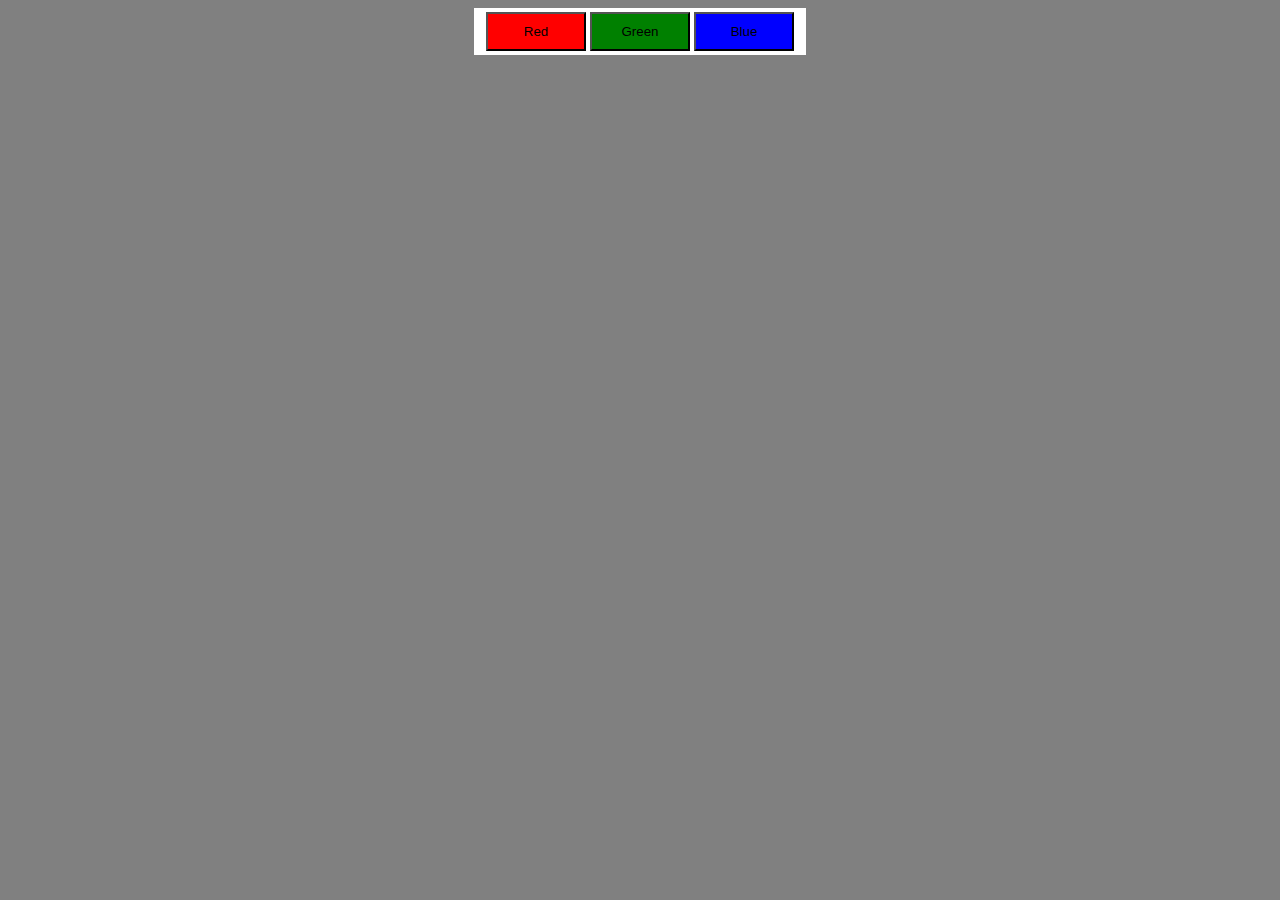
<file: buttons/index.html>
<!DOCTYPE html>
<html lang="en">

<head>
    <meta charset="UTF-8">
    <meta http-equiv="X-UA-Compatible" content="IE=edge">
    <meta name="viewport" content="width=device-width, initial-scale=1.0">
    <title>buttons</title>
    <link rel="stylesheet" href="style.css">

</head>

<body class="bgc">
    <div id="container"></div>
    <script src="buttons.js"></script>
</body>

</html>
</file>
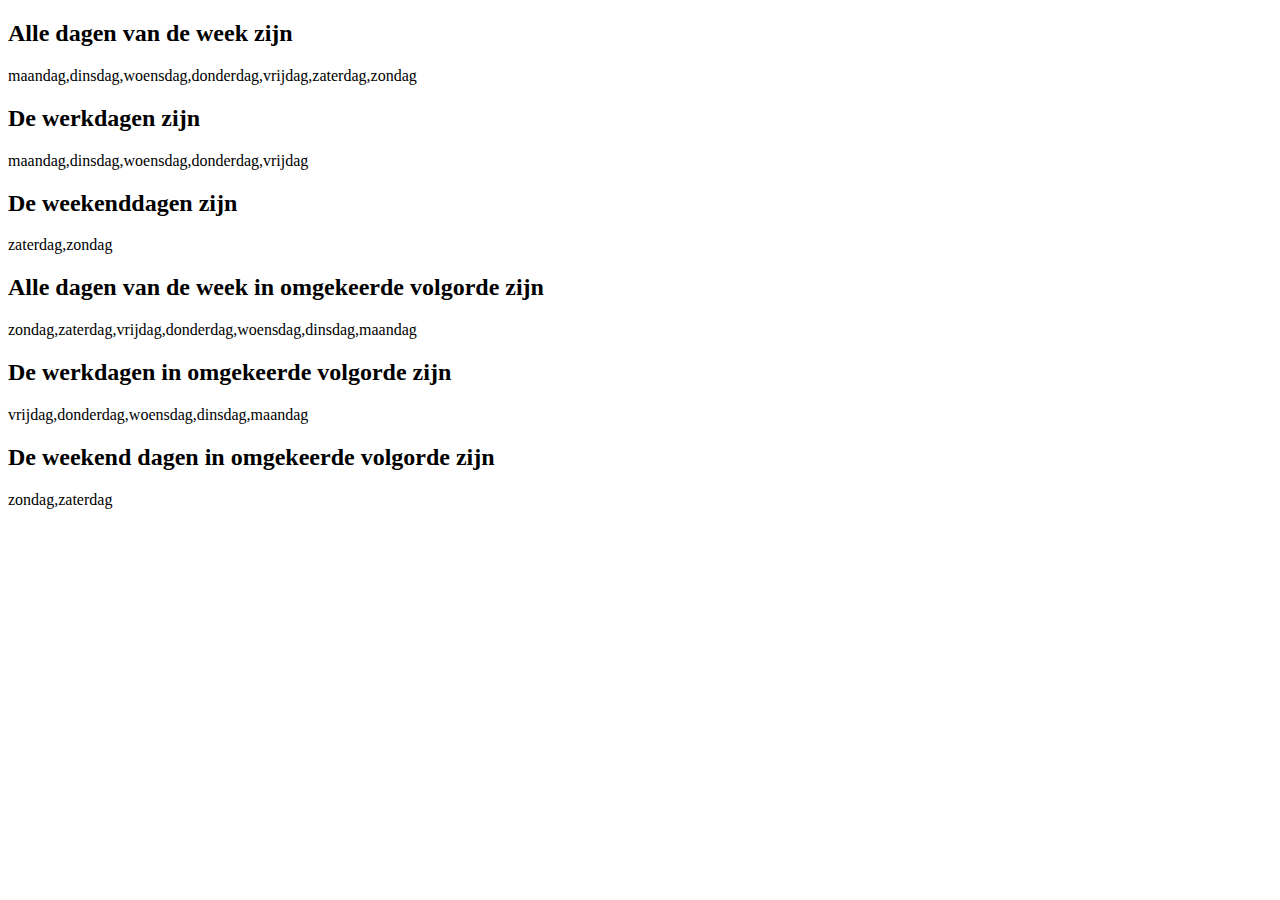
<file: Dagen van de week/index.html>
<!DOCTYPE html>
<html lang="en">
<head>
    <meta charset="UTF-8">
    <meta http-equiv="X-UA-Compatible" content="IE=edge">
    <meta name="viewport" content="width=device-width, initial-scale=1.0">
    <title>Dagen van de week</title>
</head>
<body>
    <h2>Alle dagen van de week zijn</h2>
    <p id="AlleDagen"></p>

    <h2>De werkdagen zijn</h2>
    <p id="Werkdagen"></p>

    <h2>De weekenddagen zijn</h2>
    <p id="Weekend"></p>

    <h2>Alle dagen van de week in omgekeerde volgorde zijn</h2>
    <p id="DagenOmgekeerd"></p>

    <h2>De werkdagen in omgekeerde volgorde zijn</h2>
    <p id="WerkdagenOmgekeerd"></p>

    <h2>De weekend dagen in omgekeerde volgorde zijn</h2>
    <p id="WeekendOmgekeerd"></p>

    <script src="dagen_week.js"></script>
</body>
</html>
</file>
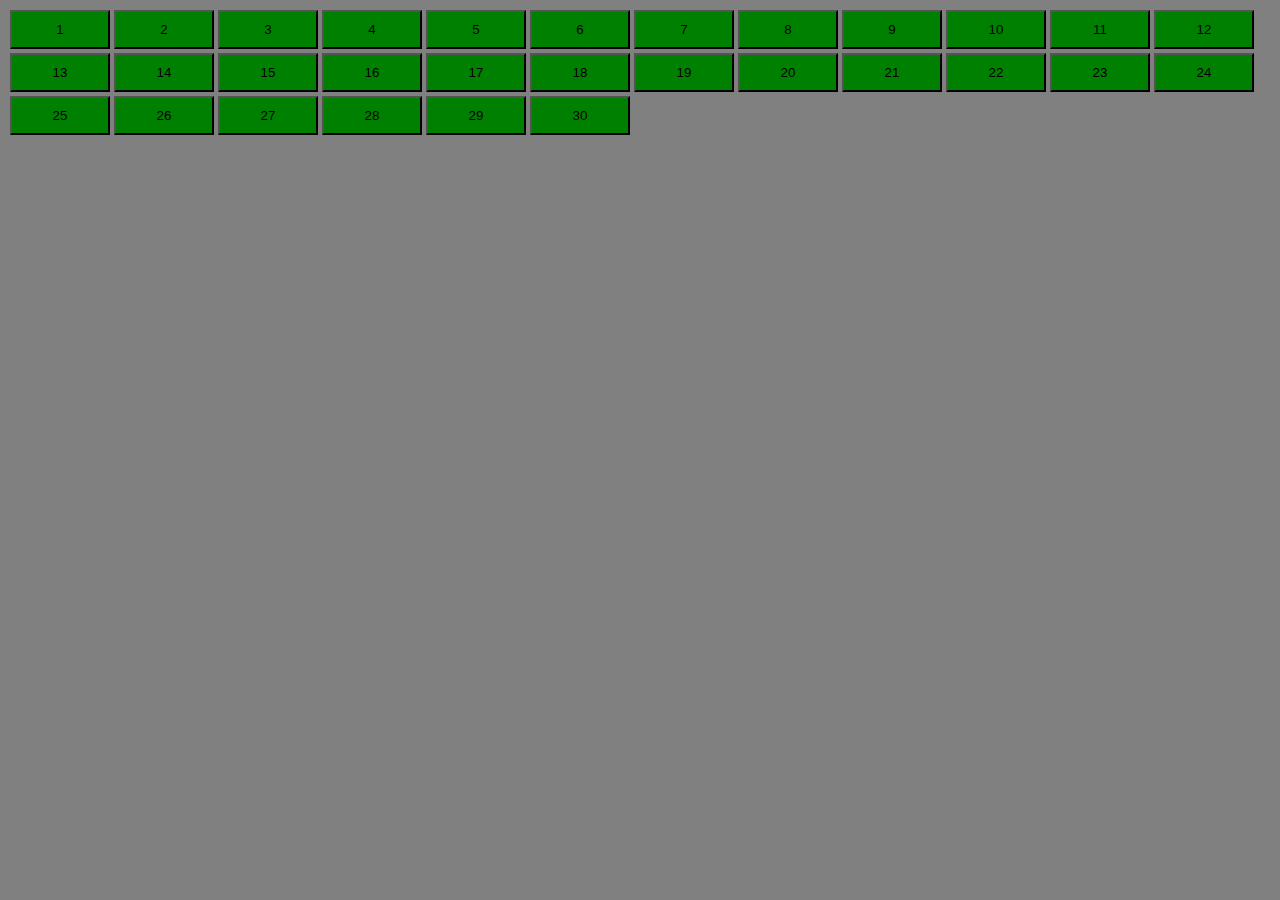
<file: groene_en_rode_buttons/index.html>
<!DOCTYPE html>
<html lang="en">

<head>
    <meta charset="UTF-8">
    <meta http-equiv="X-UA-Compatible" content="IE=edge">
    <meta name="viewport" content="width=device-width, initial-scale=1.0">
    <title>groene en rode buttons</title>
</head>

<body>
    <div id="container"></div>
    <script src="buttons.js"></script>
</body>

</html>
</file>
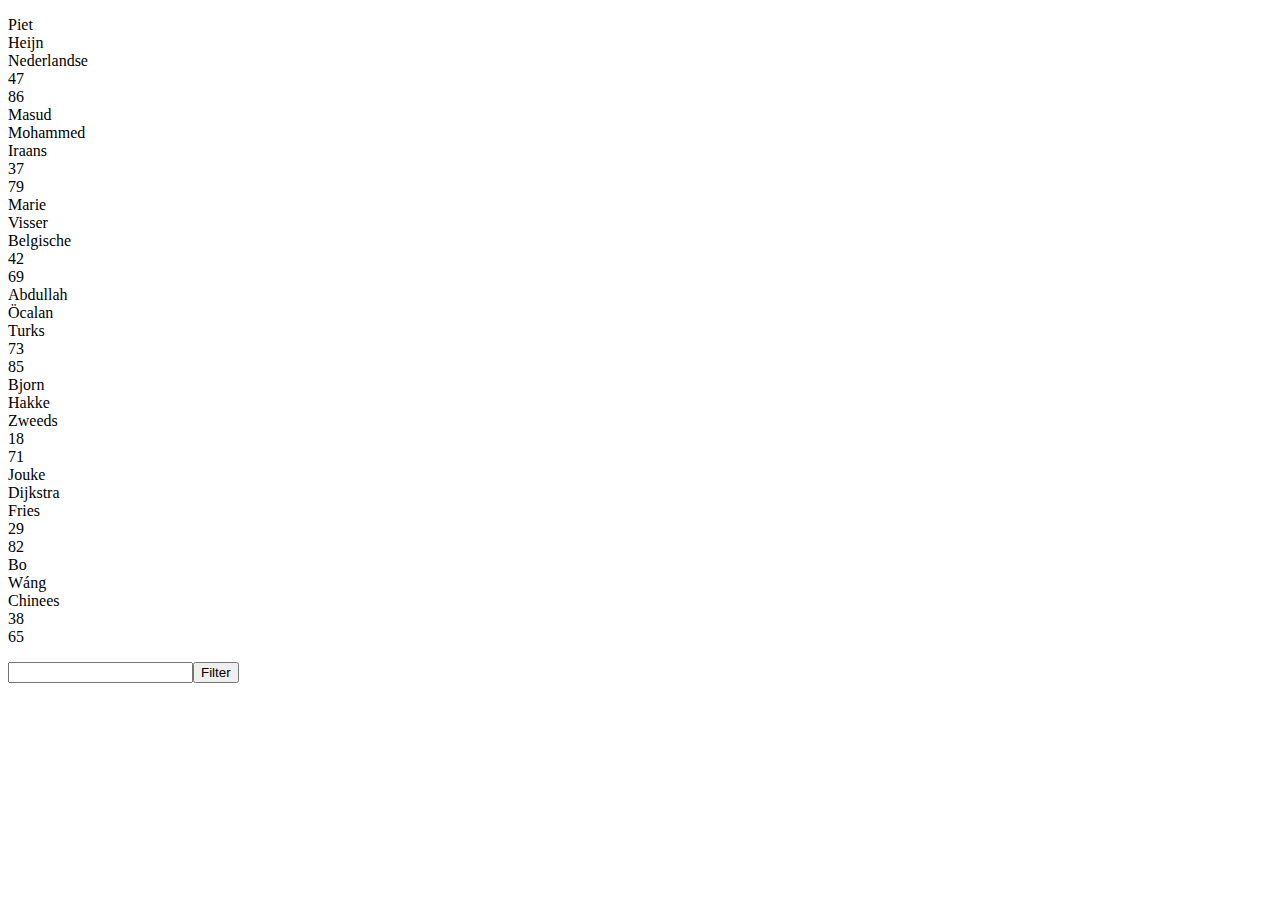
<file: leeftijdsfilter/index.html>
<!DOCTYPE html>
<html lang="en">

<head>
    <meta charset="UTF-8" />
    <meta http-equiv="X-UA-Compatible" content="IE=edge" />
    <meta name="viewport" content="width=device-width, initial-scale=1.0" />
    <title>personen</title>
</head>

<body>
    <p id="main"></p>
    <script type="module" src="personen.js"></script>
</body>

</html>
</file>
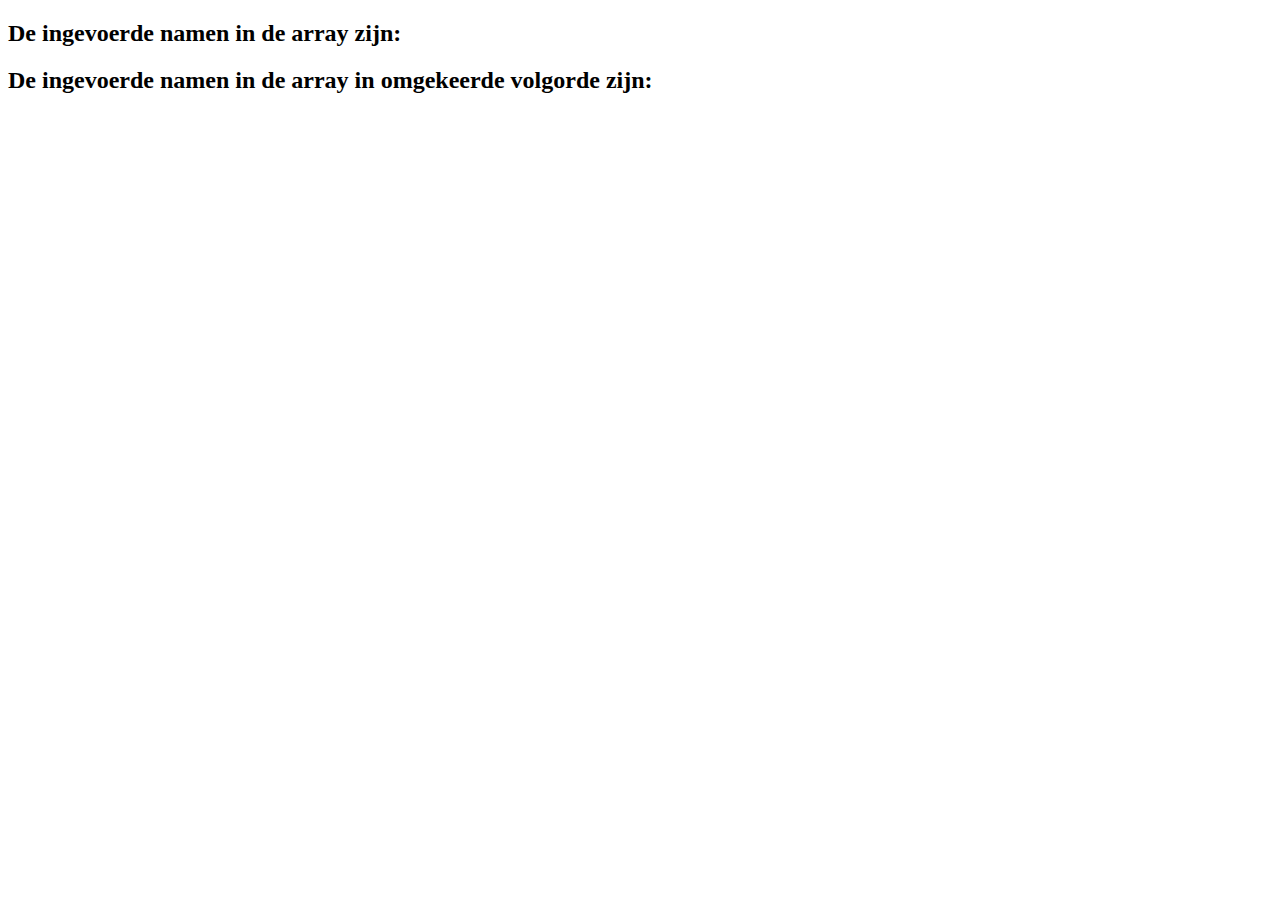
<file: namen/index.html>
<!DOCTYPE html>
<html lang="en">
<head>
    <meta charset="UTF-8">
    <meta http-equiv="X-UA-Compatible" content="IE=edge">
    <meta name="viewport" content="width=device-width, initial-scale=1.0">
    <title>Namen</title>
</head>
<body>
    <h2 id="FilledNamesH2"></h2>
    <p id="FilledNamesText"></p>

    <h2 id="NamesReversedH2"></h2>
    <p id="NamesReversedText"></p>


    <script src="namen.js"></script>
</body>
</html>
</file>
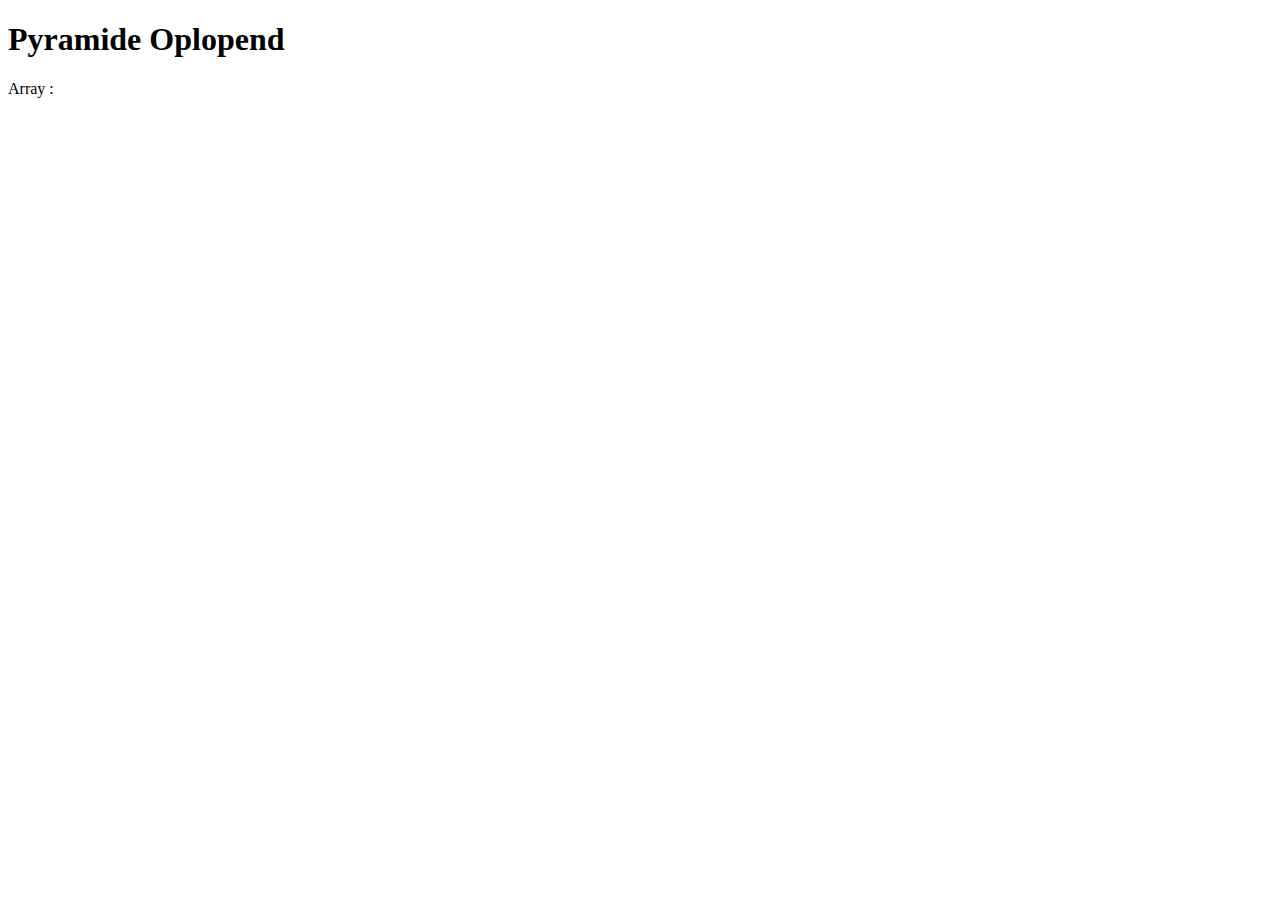
<file: pyramide_oplopend/index.html>
<!DOCTYPE html>
<html lang="en">
<head>
    <meta charset="UTF-8">
    <meta http-equiv="X-UA-Compatible" content="IE=edge">
    <meta name="viewport" content="width=device-width, initial-scale=1.0">
    <title>pyramide oplopend</title>
</head>
<body>
    
    <script src="pyramideOplopend.js"></script>
</body>
</html>
</file>
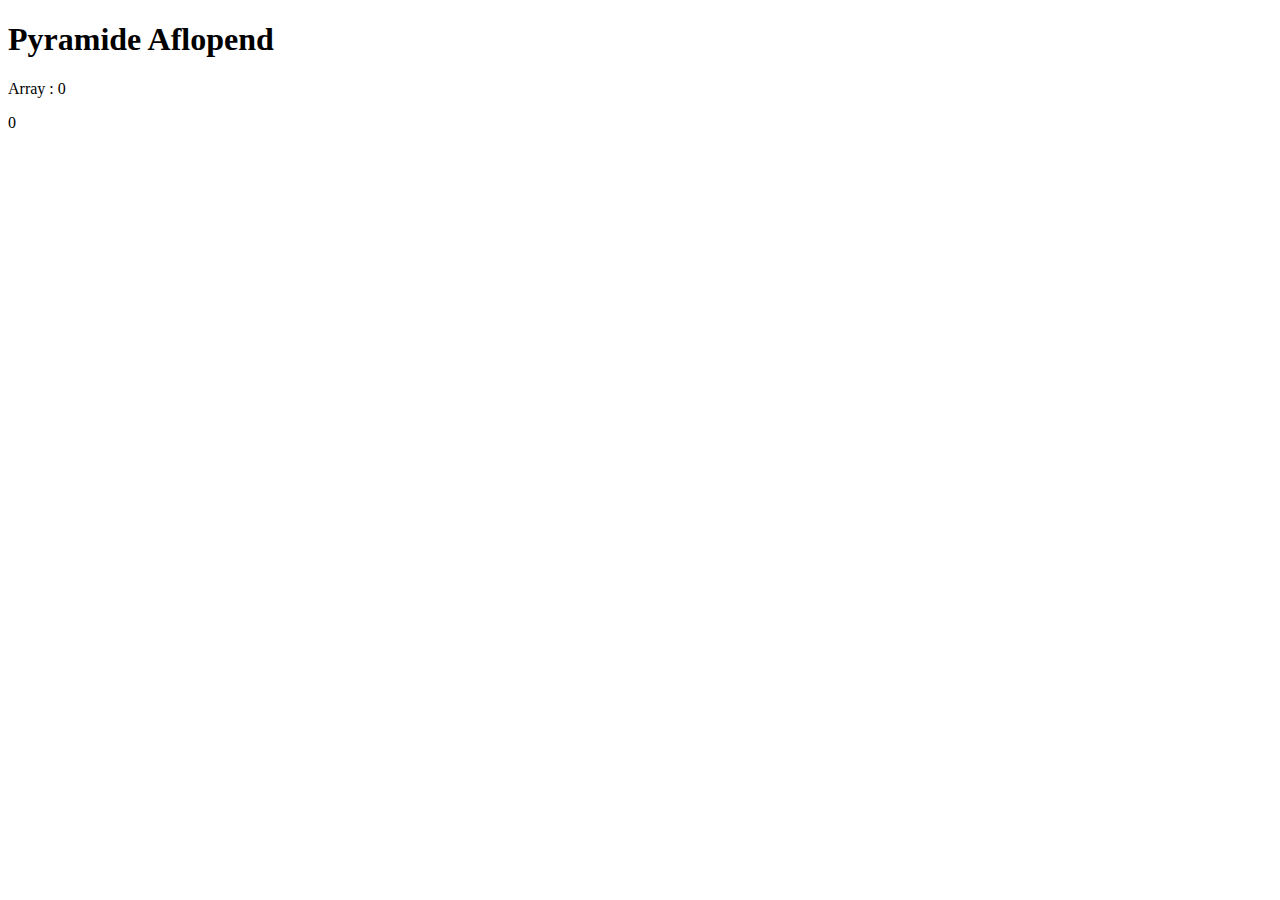
<file: pyramideAflopend/index.html>
<!DOCTYPE html>
<html lang="en">
<head>
    <meta charset="UTF-8">
    <meta http-equiv="X-UA-Compatible" content="IE=edge">
    <meta name="viewport" content="width=device-width, initial-scale=1.0">
    <title>pyramide aflopend</title>
</head>
<body>
    
    <script src="pyramide_Aflopend.js"></script>
</body>
</html>
</file>
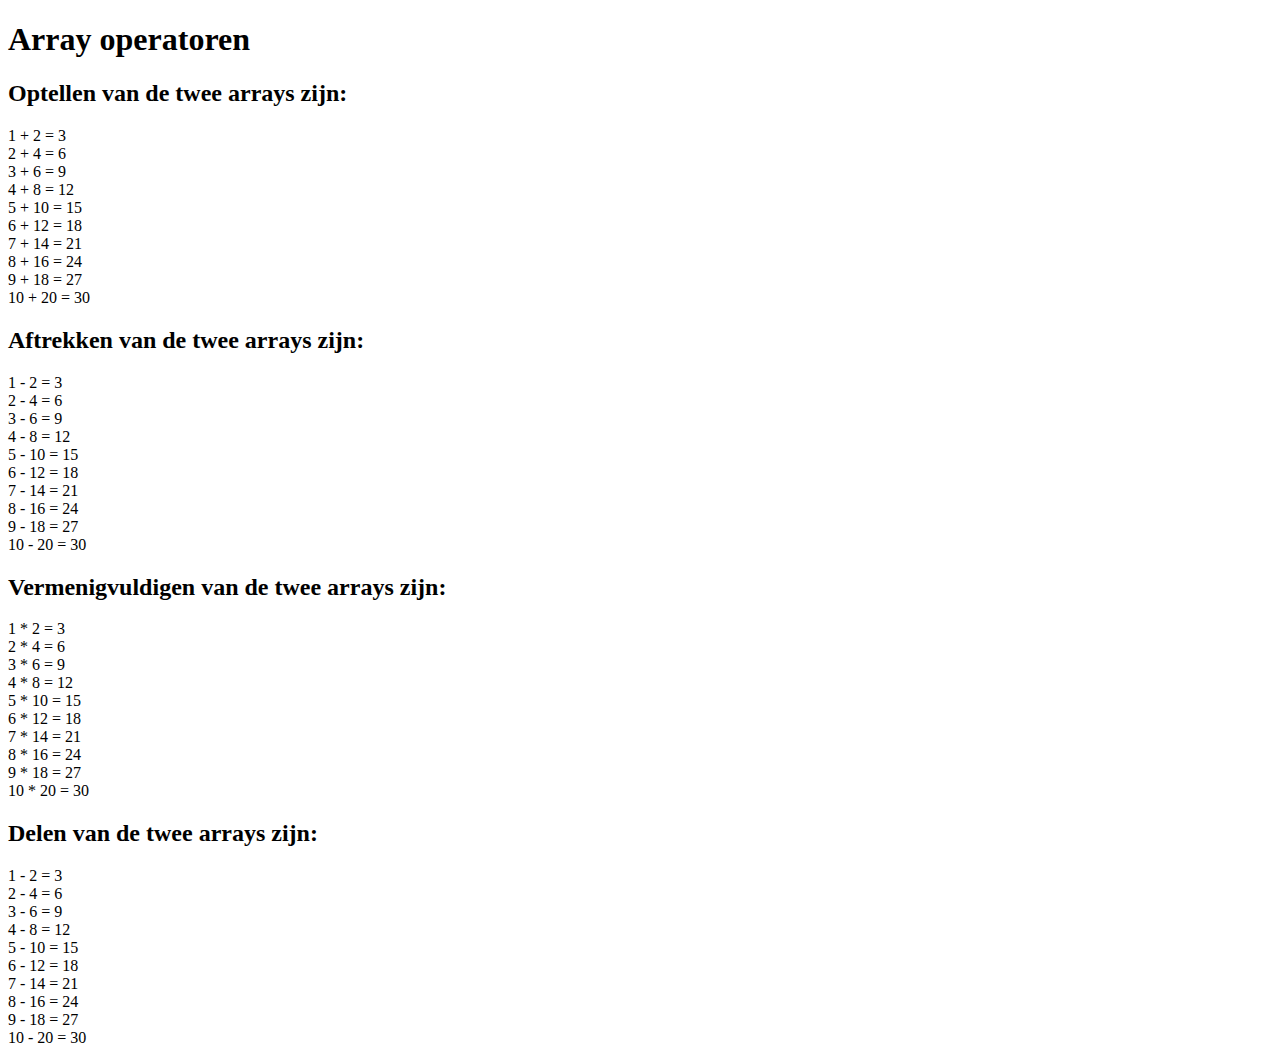
<file: rekenen/index.html>
<!DOCTYPE html>
<html lang="en">
<head>
    <meta charset="UTF-8">
    <meta http-equiv="X-UA-Compatible" content="IE=edge">
    <meta name="viewport" content="width=device-width, initial-scale=1.0">
    <title>Rekenen</title>
</head>
<body>
    <h1> Array operatoren</h1>

    <script src="rekenen.js"></script>
</body>
</html>
</file>
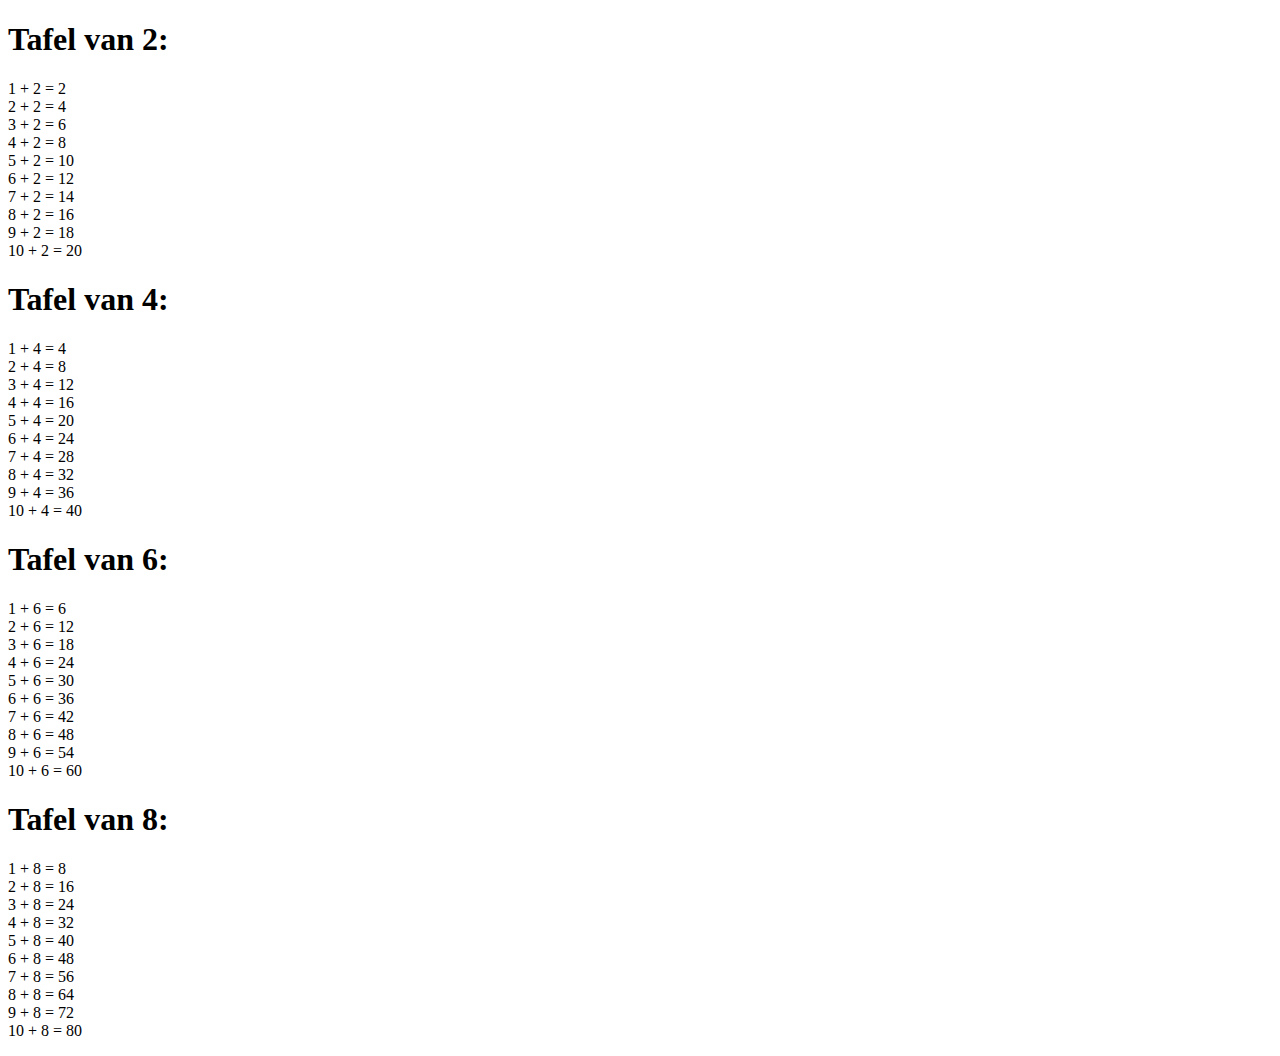
<file: tafels/index.html>
<!DOCTYPE html>
<html lang="en">
<head>
    <meta charset="UTF-8">
    <meta http-equiv="X-UA-Compatible" content="IE=edge">
    <meta name="viewport" content="width=device-width, initial-scale=1.0">
    <title>Tafels</title>
</head>
<body>
    

    <script src="tafels.js"></script>
</body>
</html>
</file>
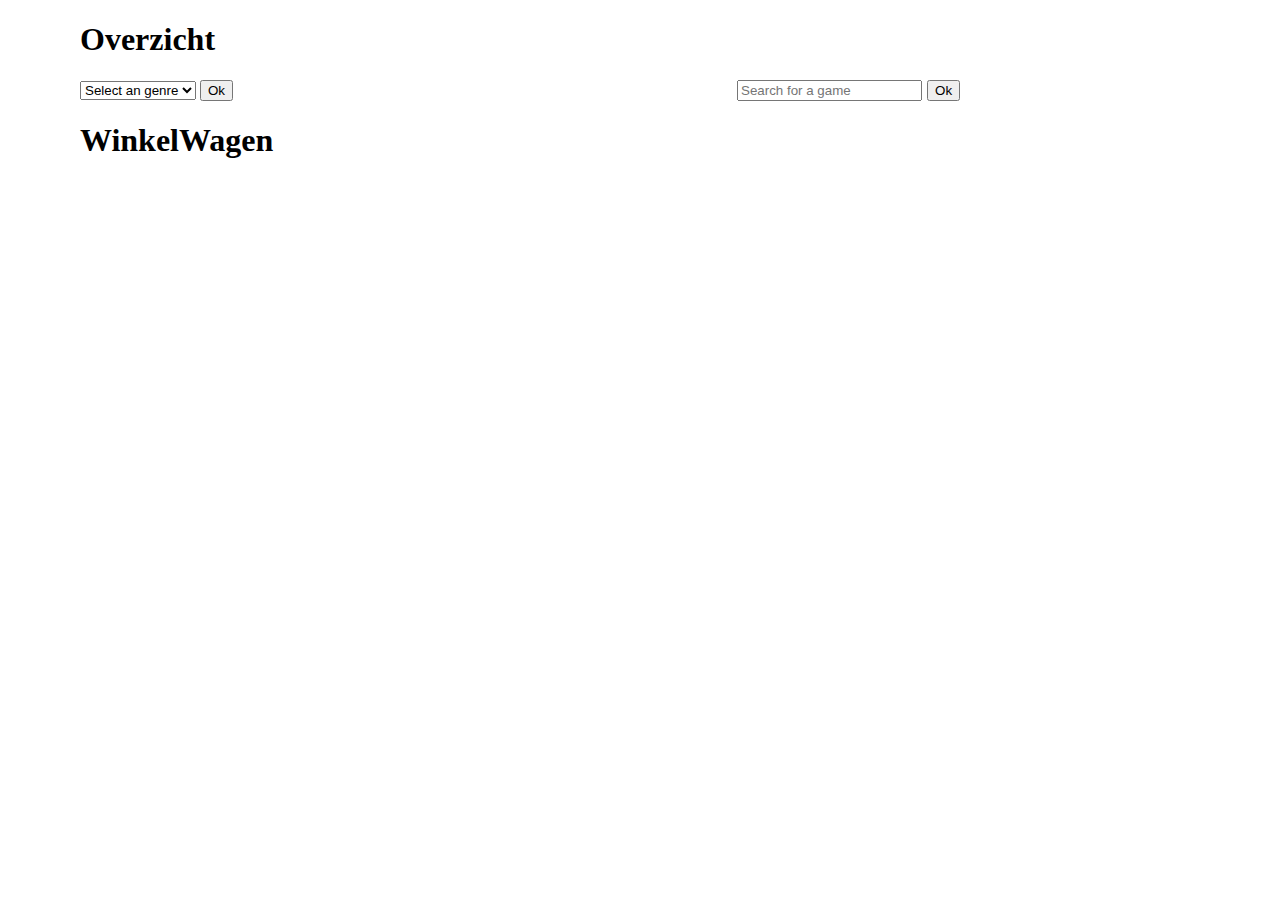
<file: Gamepicker/GamePicker.html>
<!DOCTYPE html>
<html lang="en">

<head>
    <meta charset="UTF-8">
    <meta http-equiv="X-UA-Compatible" content="IE=edge">
    <meta name="viewport" content="width=device-width, initial-scale=1.0">
    <title>Gamepicker</title>
    <link rel="stylesheet" href="PickerStyle.css">
</head>

<body>
    <div id="GamesListSelect">
        <h1>Overzicht</h1>
        <select id="DropDown">
            <option value="">Select an genre</option>
            <!-- <option value="option1">Option 1</option>
        <option value="option2">Option 2</option>
        <option value="option3">Option 3</option> -->
        </select>
        <button id="GenreButton">Ok</button>
        <input id="InputField" type="text" placeholder="Search for a game">
        <button id="InputButton">Ok</button>
        <!-- <button id="Bereken">Bereken</button> -->

        <div>
            <div id="GameList"></div>
        </div>
    </div>
    <div id="WinkelWagen">
        <h1>WinkelWagen</h1>

    </div>


    <script type="module" src="gamepicker.js"></script>
</body>

</html>
</file>
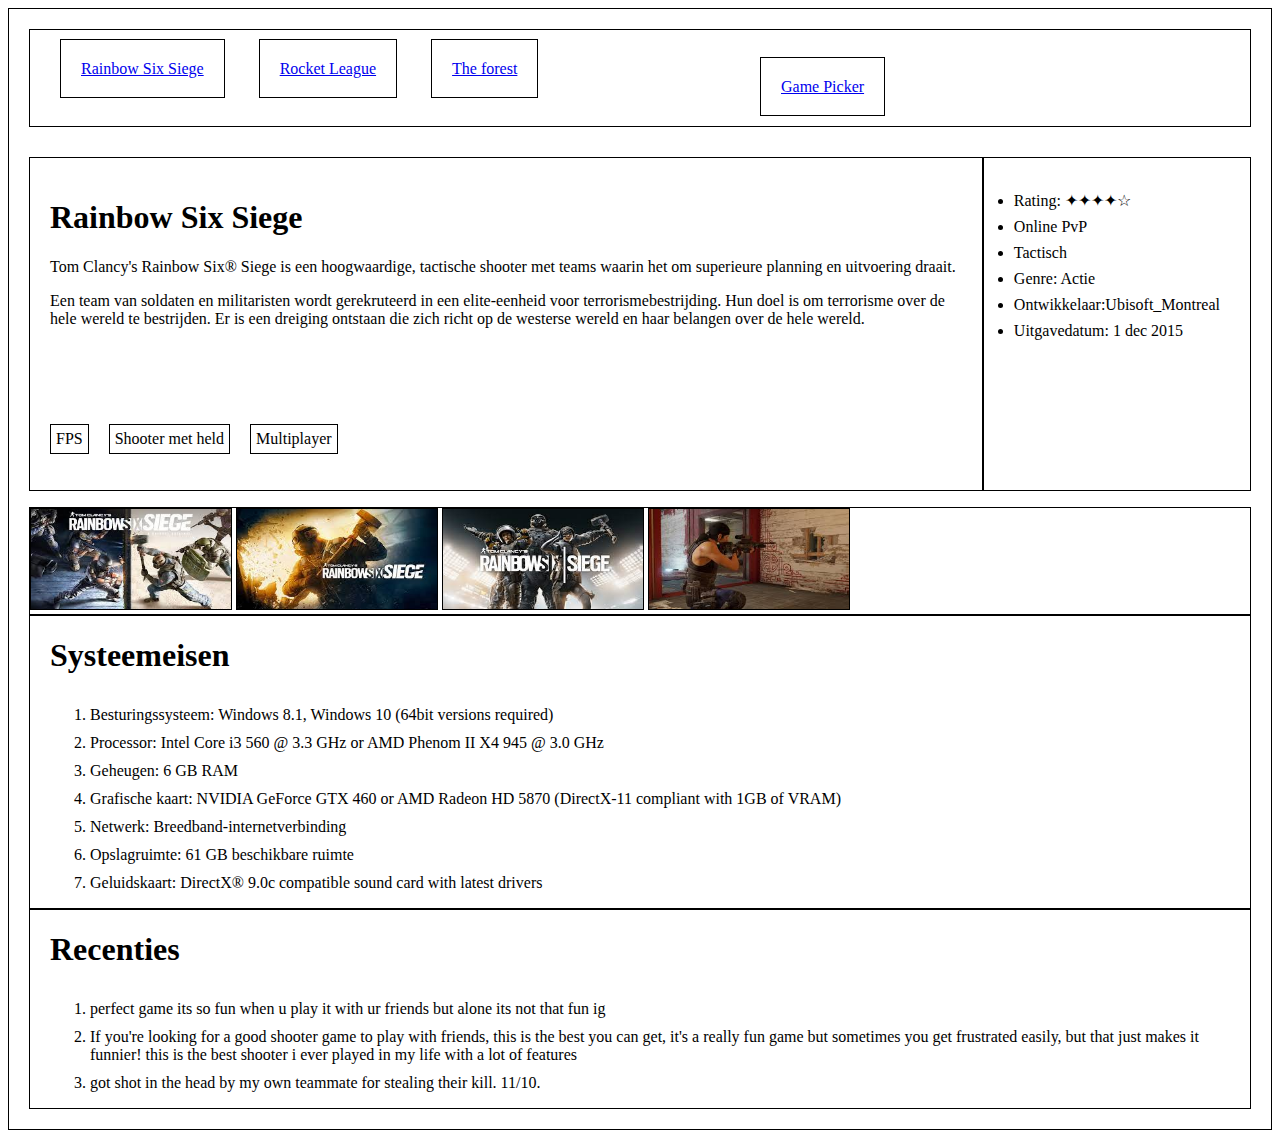
<file: Gamepicker/Rainbow_Six_Siege.html>
<!DOCTYPE html>
<html lang="en">

<head>
    <meta charset="UTF-8">
    <meta http-equiv="X-UA-Compatible" content="IE=edge">
    <meta name="viewport" content="width=device-width, initial-scale=1.0">
    <link rel="stylesheet" href="style.css">
    <title>Rainbow Six Siege</title>
</head>

<body>
    <div class="Body">
        <div class="Linkjes">
            <a href="Rainbow_Six_Siege.html">Rainbow Six Siege</a>
            <a href="Rocket_League.html">Rocket League</a>
            <a href="The_Forest.html">The forest</a>
            <a href="GamePicker.html">Game Picker</a>
        </div>

        <div class="MainInfo">
            <div class="MainText">
                <h1>Rainbow Six Siege</h1>
                <p>Tom Clancy's Rainbow Six® Siege is een hoogwaardige, tactische shooter met teams waarin het om
                    superieure planning en uitvoering draait.</p>
                <p>Een team van soldaten en militaristen wordt gerekruteerd in een elite-eenheid voor
                    terrorismebestrijding. Hun doel is om terrorisme over de hele wereld te bestrijden. Er is een
                    dreiging ontstaan ​​die zich richt op de westerse wereld en haar belangen over de hele wereld.</p>
                <div class="GameTags">
                    <p>FPS</p>
                    <p>Shooter met held</p>
                    <p>Multiplayer</p>

                </div>
            </div>


            <ul class="InfoClass">
                <li>Rating: ✦✦✦✦☆</li>
                <li>Online PvP</li>
                <li>Tactisch</li>
                <li>Genre: Actie</li>
                <li>Ontwikkelaar:Ubisoft_Montreal</li>
                <li>Uitgavedatum: 1 dec 2015</li>
            </ul>

        </div>
        <div class="Images">
            <img src="Rainbow Six Siege/Rainbow1.png">
            <img src="Rainbow Six Siege/Rainbow2.png">
            <img src="Rainbow Six Siege/Rainbow3.png">
            <img src="Rainbow Six Siege/Rainbow4.png">
        </div>

        <div class="Systeemeisen">
            <h1>Systeemeisen</h1>
            <ol>
                <li>Besturingssysteem: Windows 8.1, Windows 10 (64bit versions required)</li>
                <li>Processor: Intel Core i3 560 @ 3.3 GHz or AMD Phenom II X4 945 @ 3.0 GHz</li>
                <li>Geheugen: 6 GB RAM</li>
                <li>Grafische kaart: NVIDIA GeForce GTX 460 or AMD Radeon HD 5870 (DirectX-11 compliant with 1GB of
                    VRAM)</li>
                <li>Netwerk: Breedband-internetverbinding</li>
                <li>Opslagruimte: 61 GB beschikbare ruimte</li>
                <li>Geluidskaart: DirectX® 9.0c compatible sound card with latest drivers</li>
            </ol>
        </div>

        <div class="Recenties">
            <h1>Recenties</h1>
            <ol>
                <li>perfect game its so fun when u play it with ur friends but alone its not that fun ig</li>
                <li>If you're looking for a good shooter game to play with friends, this is the best you can get, it's a
                    really fun game but sometimes you get frustrated easily, but that just makes it funnier! this is the
                    best shooter i ever played in my life with a lot of features</li>
                <li>got shot in the head by my own teammate for stealing their kill. 11/10.</li>

            </ol>

        </div>

    </div>


</body>

</html>
</file>
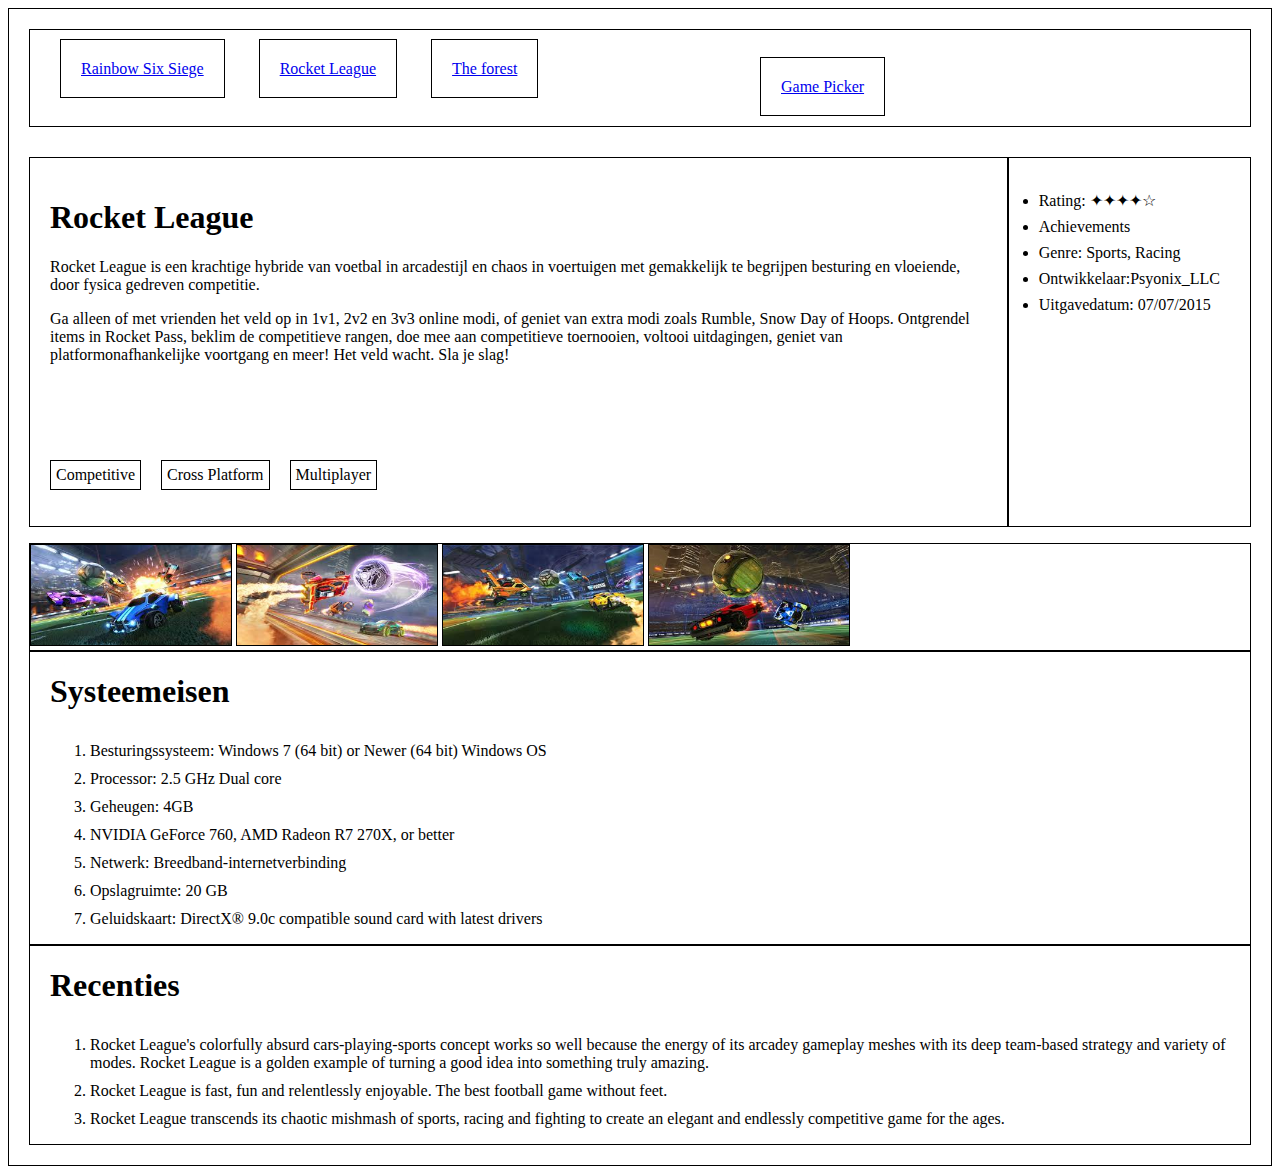
<file: Gamepicker/Rocket_League.html>
<!DOCTYPE html>
<html lang="en">

<head>
    <meta charset="UTF-8">
    <meta http-equiv="X-UA-Compatible" content="IE=edge">
    <meta name="viewport" content="width=device-width, initial-scale=1.0">
    <link rel="stylesheet" href="style.css">
    <title>Rocket League</title>
</head>

<body>
    <div class="Body">
        <div class="Linkjes">
            <a href="Rainbow_Six_Siege.html">Rainbow Six Siege</a>
            <a href="Rocket_League.html">Rocket League</a>
            <a href="The_Forest.html">The forest</a>
            <a href="GamePicker.html">Game Picker</a>
        </div>

        <div class="MainInfo">
            <div class="MainText">
                <h1>Rocket League</h1>
                <p>Rocket League is een krachtige hybride van voetbal in arcadestijl en chaos in voertuigen met
                    gemakkelijk te begrijpen besturing en vloeiende, door fysica gedreven competitie.</p>
                <p>Ga alleen of met vrienden het veld op in 1v1, 2v2 en 3v3 online modi, of geniet van extra modi zoals
                    Rumble, Snow Day of Hoops. Ontgrendel items in Rocket Pass, beklim de competitieve rangen, doe mee
                    aan competitieve toernooien, voltooi uitdagingen, geniet van platformonafhankelijke voortgang en
                    meer! Het veld wacht. Sla je slag!</p>
                <div class="GameTags">
                    <p>Competitive</p>
                    <p>Cross Platform</p>
                    <p>Multiplayer</p>

                </div>
            </div>


            <ul class="InfoClass">
                <li>Rating: ✦✦✦✦☆</li>
                <li>Achievements</li>
                <li>Genre: Sports, Racing</li>
                <li>Ontwikkelaar:Psyonix_LLC</li>
                <li>Uitgavedatum: 07/07/2015</li>
            </ul>

        </div>
        <div class="Images">
            <img src="Rocket League/Rocket_League.png">
            <img src="Rocket League/Rocket_League2.png">
            <img src="Rocket League/Rocket_League3.png">
            <img src="Rocket League/Rocket_League4.png">
        </div>

        <div class="Systeemeisen">
            <h1>Systeemeisen</h1>
            <ol>
                <li>Besturingssysteem: Windows 7 (64 bit) or Newer (64 bit) Windows OS</li>
                <li>Processor: 2.5 GHz Dual core</li>
                <li>Geheugen: 4GB</li>
                <li>NVIDIA GeForce 760, AMD Radeon R7 270X, or better</li>
                <li>Netwerk: Breedband-internetverbinding</li>
                <li>Opslagruimte: 20 GB</li>
                <li>Geluidskaart: DirectX® 9.0c compatible sound card with latest drivers</li>
            </ol>
        </div>

        <div class="Recenties">
            <h1>Recenties</h1>
            <ol>
                <li>Rocket League's colorfully absurd cars-playing-sports concept works so well because the energy of
                    its arcadey gameplay meshes with its deep team-based strategy and variety of modes. Rocket League is
                    a golden example of turning a good idea into something truly amazing.</li>
                <li>Rocket League is fast, fun and relentlessly enjoyable. The best football game without feet.</li>
                <li>Rocket League transcends its chaotic mishmash of sports, racing and fighting to create an elegant
                    and endlessly competitive game for the ages.</li>

            </ol>

        </div>

    </div>


</body>

</html>
</file>
<file: buttons/style.css>
#container {
    margin: 0px auto;
    width: min-content;
    display: flex;
    padding: 2px 10px;
    background-color: white;
}

.bgc {
    background-color: grey;
}
</file>
<file: Gamepicker/PickerStyle.css>
#InputField {
    margin-left: 500px;
    /* background-color: black; */
}

#InputButton {
    margin-left: 1px;
}

#GameItemDiv {
    margin-top: 20px;
    padding-left: 20px;
    padding-right: 200px;


    /* border: 1px solid black; */
}

body {
    max-width: 70rem;
    margin: 0 auto;
}

#GameDivParent {
    display: flex;
}
</file>
<file: Gamepicker/style.css>
.Linkjes a {
    margin-right: 30px;
    
    /* display: inline-block; */
    border: 1px solid black;
    padding: 20px;
  }

.Linkjes{
    border: 1px solid black;
    padding: 30px;
}

.Linkjes :last-child{
    margin-left: 700px;
}

.Body{
    border: 1px solid black;
    padding: 20px;
}

/* .MainInfo{
    margin-top: 30px;
    padding: 20px;
    border: 1px solid black;
} */

.MainInfo{
    display: flex;
    flex-direction: row;
}

.MainText{
    border: 1px solid black;
    padding: 20px;
    margin-top: 30px;
    margin-bottom: 16px;
}

.InfoClass{
    border: 1px solid black;
    
    padding: 30px;
    margin-top: 30px;
    /* margin-bottom: 16px; */

}

.InfoClass li{
    line-height: 26px;
}

.GameTags p {
    border: 1px solid black;
    padding: 5px;
    margin-right: 20px;
  }

.GameTags{
    margin-top: 80px;
    display: flex;
    flex-direction: row;
}
  
.Images{
    border: 1px solid black;
}

.Images img{
    border: 1px solid black;
    width: 200px;
    height: 100px;
}

.Systeemeisen{
    border: 1px solid black;
    padding-left: 20px;
}

.Systeemeisen li{
    padding-top: 10px;
}

.Recenties{
    border: 1px solid black;
    padding-left: 20px;
}

.Recenties li{
    padding-top: 10px;
}
</file>
